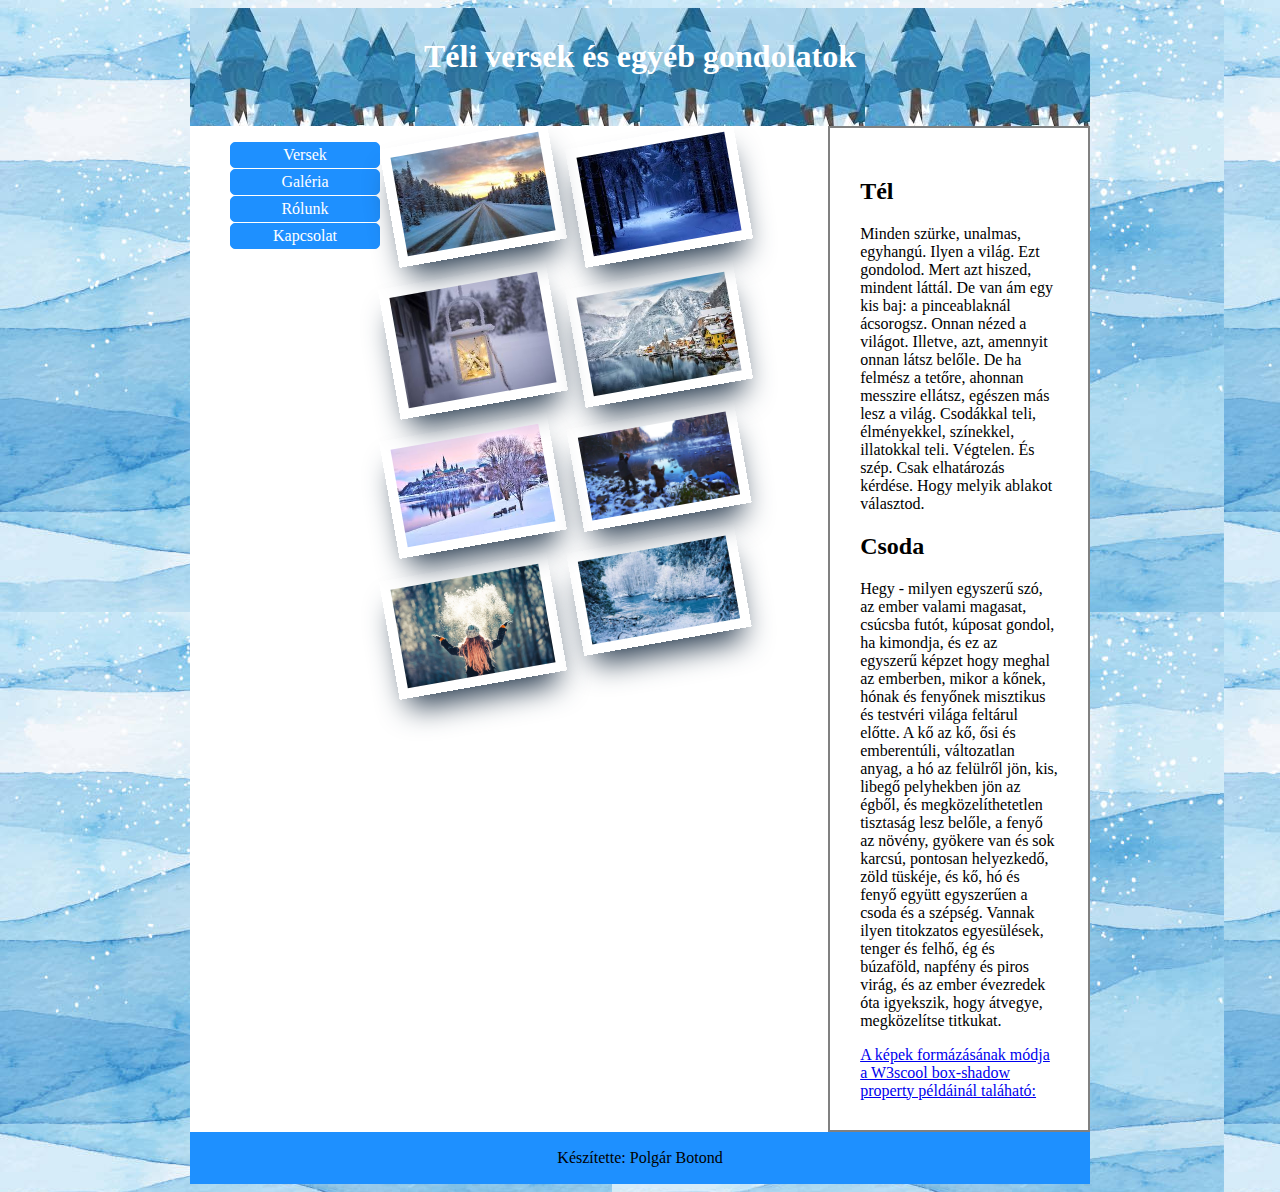
<file: index.html>
<!DOCTYPE html>
<html lang="en">
<head>
    <meta charset="UTF-8">
    <meta name="viewport" content="width=device-width, initial-scale=1.0">
    <link rel="stylesheet" href="stilus.css">
    <title>Polgár Botond</title>
</head>
<body>
    <main>
        <header>
            <h1> Téli versek és egyéb gondolatok</h1>
        </header>
        <nav>
            <ul>
                <li><a href="tablazat.html">Versek</a></li>
                <li><a href="#">Galéria</a></li>
                <li><a href="#">Rólunk</a></li>
                <li><a href="#">Kapcsolat</a></li>
            </ul>
        </nav>
        <article>
            <div class="felsokepek">
                <div><img src="kepek/tel1.jpg" alt="tél"></div>
                <div><img src="kepek/tel2.jpg" alt="tél"></div>
                <div><img src="kepek/tel4.jpg" alt="tél"></div>
                <div><img src="kepek/tel5.jpg" alt="tél"></div>
            </div>
            
            <div class="alsokepek">
                <div><img src="kepek/tel7.jpg" alt="tél"></div>
                <div><img src="kepek/tel3.jpg" alt="tél"></div>
                <div><img src="kepek/tel8.jpg" alt="tél"></div>
                <div><img src="kepek/tel6.jpg" alt="tél"></div>
            </div>
        </article>
        <aside>
            <h2>Tél</h2>
            <p>Minden szürke, unalmas, egyhangú. Ilyen a világ. Ezt gondolod. Mert azt hiszed, mindent láttál. De van ám egy kis baj: a pinceablaknál ácsorogsz. Onnan nézed a világot. Illetve, azt, amennyit onnan látsz belőle. De ha felmész a tetőre, ahonnan messzire ellátsz, egészen más lesz a világ. Csodákkal teli, élményekkel, színekkel, illatokkal teli. Végtelen. És szép. Csak elhatározás kérdése. Hogy melyik ablakot választod.</p>


            <h2>Csoda</h2>
            <p>Hegy - milyen egyszerű szó, az ember valami magasat, csúcsba futót, kúposat gondol, ha kimondja, és ez az egyszerű képzet hogy meghal az emberben, mikor a kőnek, hónak és fenyőnek misztikus és testvéri világa feltárul előtte. A kő az kő, ősi és emberentúli, változatlan anyag, a hó az felülről jön, kis, libegő pelyhekben jön az égből, és megközelíthetetlen tisztaság lesz belőle, a fenyő az növény, gyökere van és sok karcsú, pontosan helyezkedő, zöld tüskéje, és kő, hó és fenyő együtt egyszerűen a csoda és a szépség. Vannak ilyen titokzatos egyesülések, tenger és felhő, ég és búzaföld, napfény és piros virág, és az ember évezredek óta igyekszik, hogy átvegye, megközelítse titkukat.</p>
            <a href="https://www.w3schools.com/cssref/tryit.asp?filename=trycss3_image_gallery">A képek formázásának módja a W3scool box-shadow property példáinál taláható:</a>
        </aside>
        <footer>
            <p>Készítette: Polgár Botond</p>
        </footer>

    </main>
</body>
</html>
</file>
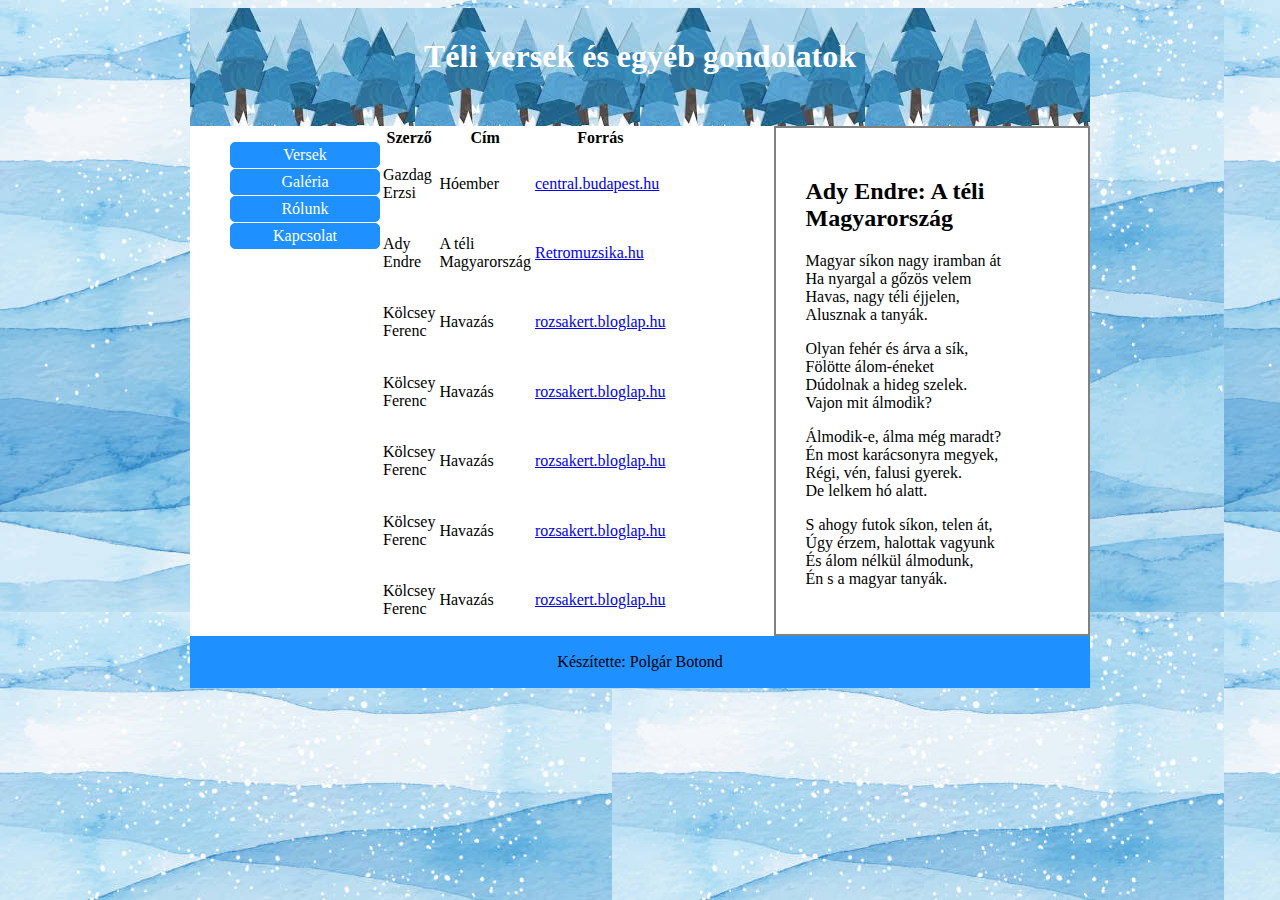
<file: tablazat.html>
<!DOCTYPE html>
<html lang="en">
<head>
    <meta charset="UTF-8">
    <meta name="viewport" content="width=device-width, initial-scale=1.0">
    <link rel="stylesheet" href="stilus.css">
    <title>Polgár Botond</title>
</head>
<body>
    <main>
        <header>
            <h1> Téli versek és egyéb gondolatok</h1>
        </header>
        <nav>
            <ul>
                <li><a href="#">Versek</a></li>
                <li><a href="index.html">Galéria</a></li>
                <li><a href="#">Rólunk</a></li>
                <li><a href="#">Kapcsolat</a></li>
            </ul>
        </nav>
        <article>
              <table>
                <thead>
                    <tr>
                        <th>Szerző </th>
                        <th>Cím</th>
                        <th>Forrás</th>
                    </tr>
                </thead>
                <tbody>
                    <tr>
                    <td>Gazdag Erzsi</td>
                    <td>Hóember</td>
                    <td><a href="#">central.budapest.hu</a></td>    
                    </tr>
                    <tr>
                        <td>Ady Endre</td>
                        <td>A téli Magyarország</td>
                        <td><a href="#">Retromuzsika.hu</a></td>
                    </tr>
                    <tr>
                        <td>Kölcsey Ferenc</td>
                        <td> Havazás</td>
                        <td><a href="#">rozsakert.bloglap.hu</a></td> 
                    </tr>
                    <tr>
                        <td>Kölcsey Ferenc</td>
                        <td>Havazás</td>
                        <td><a href="#">rozsakert.bloglap.hu</a></td>
                    </tr>
                    <tr>
                        <td>Kölcsey Ferenc</td>
                        <td>Havazás</td>
                        <td><a href="#">rozsakert.bloglap.hu</a></td>
                    </tr>
                    <tr>
                        <td>Kölcsey Ferenc</td>
                        <td>Havazás</td>
                        <td><a href="#">rozsakert.bloglap.hu</a></td>
                    </tr>
                    <tr>
                        <td>Kölcsey Ferenc</td>
                        <td>Havazás</td>
                        <td><a href="#">rozsakert.bloglap.hu</a></td>
                    </tr>
                </tbody>
            </table>

        </article>
        <aside>
            <h2>Ady Endre: A téli Magyarország</h2>
            <p>Magyar síkon nagy iramban át <br>
                Ha nyargal a gőzös velem <br>
                Havas, nagy téli éjjelen, <br>
                Alusznak a tanyák.</p>
            <p>Olyan fehér és árva a sík,<br>
                Fölötte álom-éneket <br>
                Dúdolnak a hideg szelek. <br>
                Vajon mit álmodik?</p>
            <p>Álmodik-e, álma még maradt? <br>
                Én most karácsonyra megyek, <br>
                Régi, vén, falusi gyerek. <br>
                De lelkem hó alatt.</p>
            <p>S ahogy futok síkon, telen át, <br>
                Úgy érzem, halottak vagyunk <br>
                És álom nélkül álmodunk, <br>
                Én s a magyar tanyák.</p>
        </aside>
        <footer>
            <p>Készítette: Polgár Botond</p>
        </footer>

    </main>
</body>
</html>
</file>
<file: stilus.css>
body{
    background-image: url(kepek/hatter.jpg);
}


article {
    display: grid;
    grid-template-columns: 1fr 1fr 1fr;
    grid-area: ar;
}

main{
    display: grid;
    background-color: white;
    max-width: 900px;
    width: 80%;
    margin: auto;
    grid-template-columns:3fr;
    grid-template-areas:
        "h h h"
        "n ar as"
        "f f f"
        ;
}

header {
    background-image: url(kepek/fejlec.jpg);
    text-align: center;
    height: 100px;
    padding: 1%;
    color: white;
    grid-area: h;

}

nav {
    grid-area: n;
}

aside {
    grid-area: as;
    border:2px solid gray;
    padding: 30px;
}


.felsokepek img {
    margin: 8px;
    padding: 10px;
    border: 5px white;
    box-shadow: rgb(38, 57, 77) 0px 20px 30px -10px;
    max-width: 150px;
    height: auto;
    rotate: -10deg;

}


.alsokepek img {
    margin: 8px;
    padding: 10px;
    border: 5px white;
    box-shadow: rgb(38, 57, 77) 0px 20px 30px -10px;
    max-width: 150px;
    height: auto;
    rotate: -10deg;
}

footer{
    background-color: #1E90FF;
    height: 50px;
    text-align: center;
    padding: 1px;
    grid-area: f;
}


nav ul{
    display: grid;
    grid-template-columns: 150px;
    gap: 1px;
}

nav ul li{
    list-style: none;
    grid-template-columns: 100px;
    border: 1px solid;
    border-radius: 5px;
    text-decoration: none;
    border-color: #1E90FF;
    background-color: #1E90FF;
    padding:3px;
    margin:0px;
    text-align: center;
}
main ul a{
    text-decoration: none;
    color: white;
}

@media  screen and (max-width:600px) {
    nav ul{
        
        grid-template-columns: 1fr;
        list-style: none;
        
    }
    main{
        width: 100%;
        grid-template-columns: 1fr;
        gap:10px;
        grid-template-areas: "h"
        "n"
        "ar"
        "as"
        "f"
        ;
    }
}
</file>
